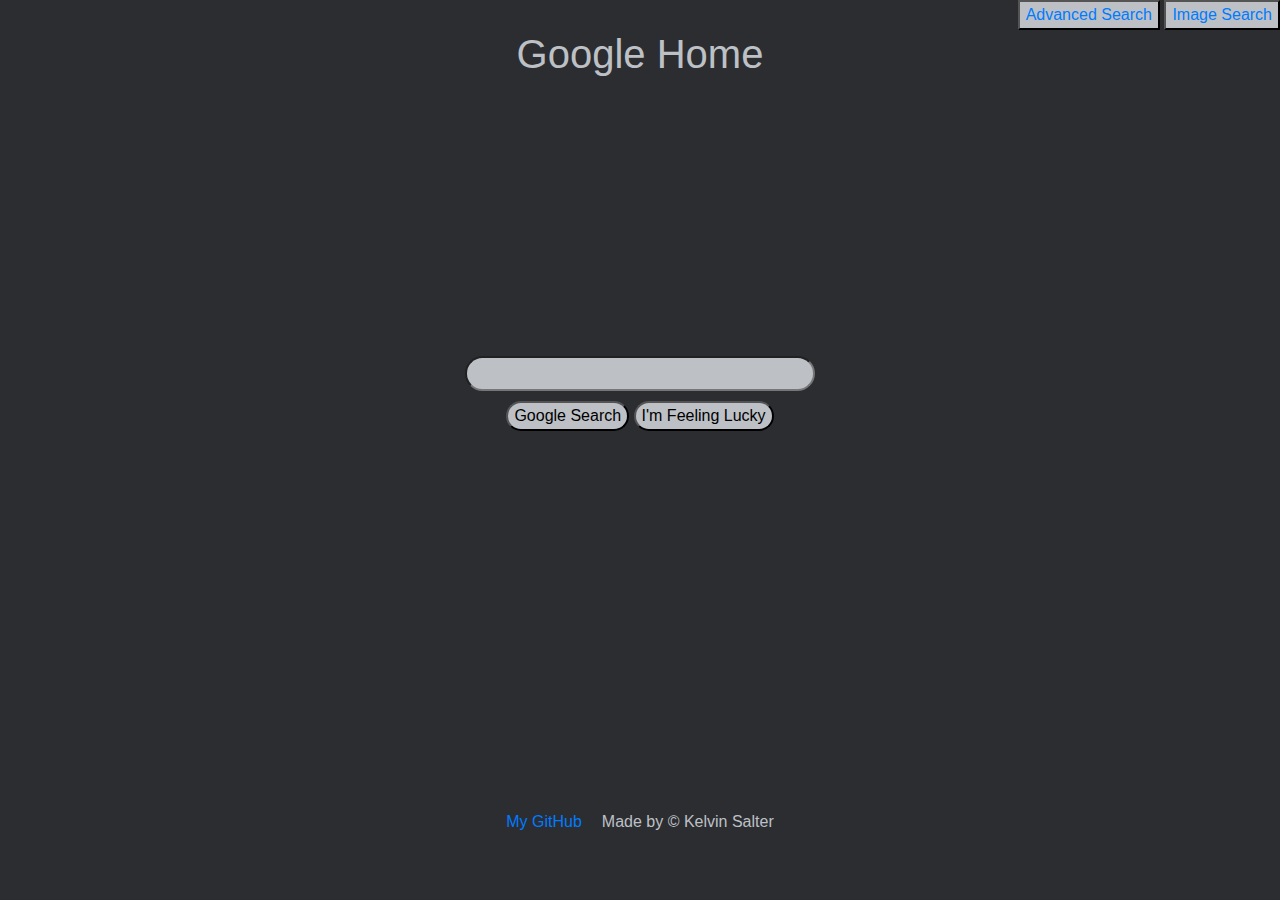
<file: index.html>
<!DOCTYPE html>
<html lang="en">
  <head>
    <link rel="stylesheet" href="https://stackpath.bootstrapcdn.com/bootstrap/4.4.1/css/bootstrap.min.css" integrity="sha384-Vkoo8x4CGsO3+Hhxv8T/Q5PaXtkKtu6ug5TOeNV6gBiFeWPGFN9MuhOf23Q9Ifjh" crossorigin="anonymous" />
    <meta charset="UTF-8" />
    <meta http-equiv="X-UA-Compatible" content="IE=edge" />
    <meta name="viewport" content="width=device-width, initial scale='1.0'" />
    <link href="index.css" rel="stylesheet" />
    <title>Search</title>
  </head>
  <body>
    <main>
      <nav>
        <button class="navButtons"><a href="advancedSearch.html">Advanced Search</a></button>
        <button class="navButtons"><a href="imageSearch.html">Image Search</a></button>
      </nav>
      <h1>Google Home</h1>
      <p></p>
      <form action="https://www.google.com/search">
        <input class="searchBar" type="text" name="q" />
        <div class="nextTo">
          <input class="submitButton" type="submit" value="Google Search" />
          <input class="feelingLuckyButton" value="I'm Feeling Lucky" name="btnI" type="submit" />
        </div>
      </form>
    </main>
    <footer>
      <p><a href="https://github.com/ksalter7" target="_blank">My GitHub</a></p>
      <p>Made by &copy Kelvin Salter</p>
    </footer>
  </body>
</html>
</file>
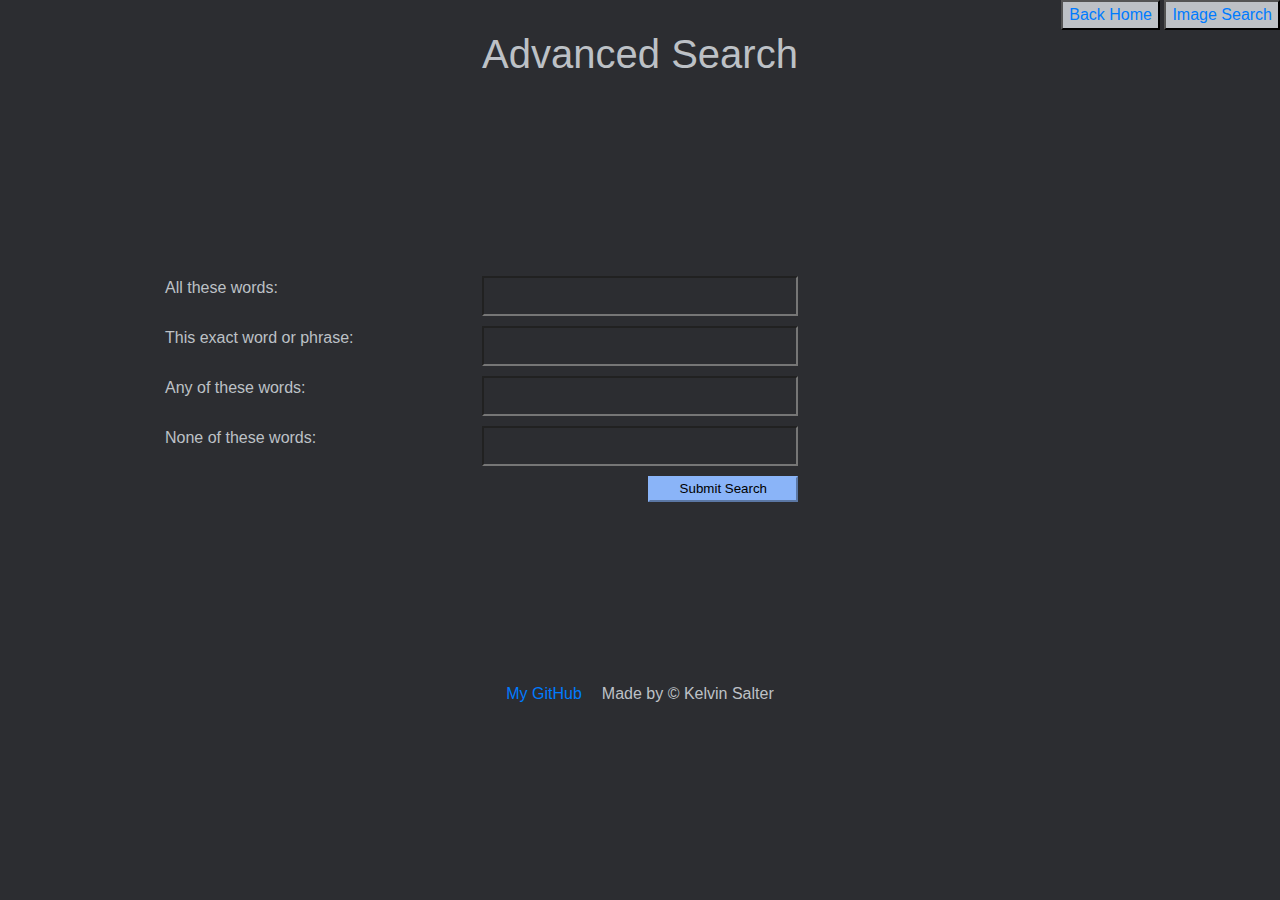
<file: advancedSearch.html>
<!DOCTYPE html>
<html lang="en">
  <head>
    <meta charset="UTF-8" />
    <meta http-equiv="X-UA-Compatible" content="IE=edge" />
    <meta name="viewport" content="width=device-width, initial-scale=1.0" />
    <title>Document</title>
    <link rel="stylesheet" href="https://stackpath.bootstrapcdn.com/bootstrap/4.4.1/css/bootstrap.min.css" integrity="sha384-Vkoo8x4CGsO3+Hhxv8T/Q5PaXtkKtu6ug5TOeNV6gBiFeWPGFN9MuhOf23Q9Ifjh" crossorigin="anonymous" />
    <link rel="stylesheet" href="advancedSearch.css" />
  </head>
  <body>
    <main>
      <nav class="advancedSearchNav">
        <button class="backHomeButton"><a href="index.html">Back Home</a></button>
        <button class="imageSearchButton"><a href="imageSearch.html">Image Search</a></button>
      </nav>
      <div class="topSection">
        <h1>Advanced Search</h1>
      </div>
      <form action="https://www.google.com/search">
        <div class="row">
          <p>All these words:</p>
          <input class="textField" style="display: none" type="submit" />
          <input type="text" name="q" />
        </div>
        <div class="row">
          <p>This exact word or phrase:</p>
          <input class="textField" style="display: none" type="submit" />
          <input type="text" name="q" />
        </div>
        <div class="row">
          <p>Any of these words:</p>
          <input class="textField" style="display: none" type="submit" />
          <input type="text" name="q" />
        </div>
        <div class="row">
          <p>None of these words:</p>
          <input class="textField" style="display: none" type="submit" />
          <input type="text" name="q" />
        </div>
        <div class="row" id="advancedSubmit">
          <p></p>
          <button type="submit" action="https://www.google.com/search">Submit Search</button>
        </div>
      </form>
    </main>
    <footer>
      <p><a href="https://github.com/ksalter7" target="_blank">My GitHub</a></p>
      <p>Made by &copy Kelvin Salter</p>
    </footer>
  </body>
</html>
</file>
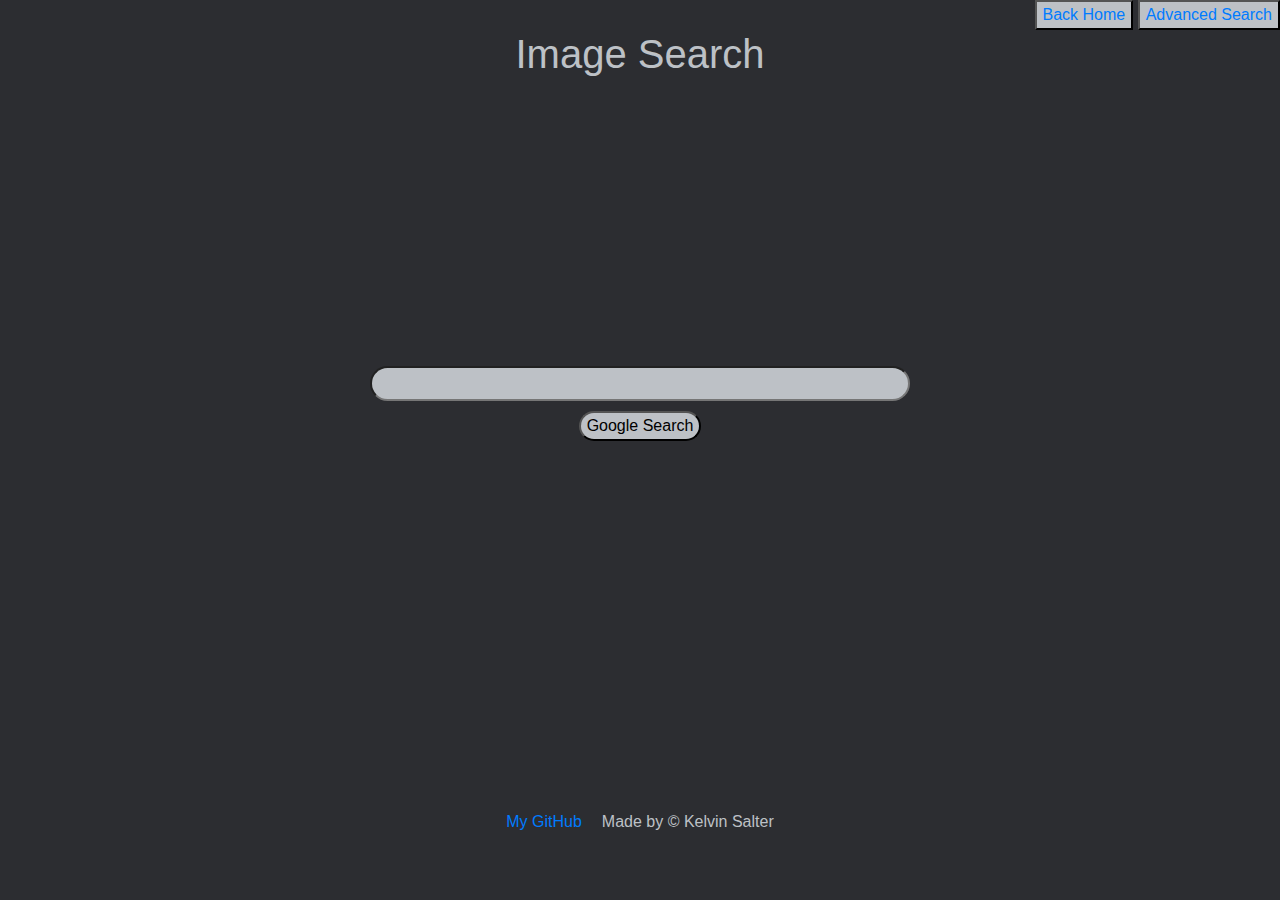
<file: imageSearch.html>
<!DOCTYPE html>
<lang="en">
<head>
    <meta charset="UTF-8">
    <meta http-equiv="X-UA-Compatible" content="IE=edge">
    <meta name="viewport" content="width=device-width, initial-scale=1.0">
    <link rel="stylesheet" href="https://stackpath.bootstrapcdn.com/bootstrap/4.4.1/css/bootstrap.min.css" integrity="sha384-Vkoo8x4CGsO3+Hhxv8T/Q5PaXtkKtu6ug5TOeNV6gBiFeWPGFN9MuhOf23Q9Ifjh" crossorigin="anonymous" />
    <link rel="stylesheet" href="imageSearch.css"/>
    <title>Google Image Search</title>
</head>
<body>
    <main>
        <nav class="advancedSearchNav">
            <button class="backHomeButton"><a href="index.html">Back Home</a></button>
            <button class="advancedSearch"><a href="advancedSearch.html">Advanced Search</a></button>
        </nav>
        <header>
            <h1>Image Search</h1>
        </header>
        <p></p>
        <form action="https://www.google.com/search">
            <input class="searchBar" type="text" name="q"/>
            <input class="submitButton" type="submit" value="Google Search"/>
            <input style="display:none;" type="text" name="tbm" value="isch"/>
        </form>
    </main>
    <footer>
        <p><a href="https://github.com/ksalter7" target="_blank">My GitHub</a></p>
    <p>Made by &copy Kelvin Salter</p>
    </footer>
</body>
</html>
</file>
<file: index.css>
* {
  background-color: #2c2d31;
}

main {
  display: flex;
  flex-wrap: wrap;
  flex-direction: column;
  min-height: 90vh;
}
main p {
  margin-bottom: 30vh;
}

input,
button {
  background-color: #bdc1c6;
}

h1,
p {
  color: #bdc1c6;
}

nav {
  align-self: flex-end;
}

h1 {
  align-self: center;
}

.submitButton {
  margin-top: 10px;
}

.searchBar {
  height: 35px;
  width: 350px;
  min-height: -webkit-fit-content;
  min-height: -moz-fit-content;
  min-height: fit-content;
  border-radius: 20px;
}

form {
  display: flex;
  flex-direction: column;
  align-self: center;
}
form input {
  border-radius: 20px;
}
form .nextTo {
  align-self: center;
}

footer {
  display: flex;
  flex-direction: row;
  justify-content: center;
  min-width: 100vh;
}
footer p {
  color: #bdc1c6;
  margin: 0px 10px;
}/*# sourceMappingURL=index.css.map */
</file>
<file: advancedSearch.css>
* {
  background-color: #2c2d31;
}

main {
  display: flex;
  flex-wrap: wrap;
  flex-direction: column;
  min-height: 70vh;
}

nav {
  align-self: flex-end;
}
nav button {
  background-color: #bdc1c6;
}

.topSection {
  color: #bdc1c6;
  align-self: center;
}

form {
  margin: 0px 20px;
  color: #bdc1c6;
  margin: 20vh;
  display: grid;
  grid-template-columns: auto;
}
form .row {
  display: grid;
  grid-template-columns: repeat(3, 3fr);
  margin-top: 10px;
}

#advancedSubmit button {
  width: 150px;
  font-size: smaller;
  background-color: #8ab4f8;
  border-color: #8ab4f8;
  font-weight: thin;
  justify-self: end;
}

footer {
  display: flex;
  flex-direction: row;
  justify-content: center;
  min-width: 100vh;
}
footer p {
  color: #bdc1c6;
  margin: 0px 10px;
}/*# sourceMappingURL=advancedSearch.css.map */
</file>
<file: imageSearch.css>
* {
  background-color: #2c2d31;
}

main {
  display: flex;
  flex-wrap: wrap;
  flex-wrap: wrap;
  flex-direction: column;
  min-height: 90vh;
}

nav {
  align-self: flex-end;
}

header {
  align-self: center;
  color: #bdc1c6;
}

main p {
  margin-bottom: 30vh;
}

form {
  align-self: center;
}
form input {
  display: block;
  margin: 10px auto;
  border-radius: 20px;
}

.searchBar {
  height: 35px;
  width: 60vh;
  min-height: -webkit-fit-content;
  min-height: -moz-fit-content;
  min-height: fit-content;
}

input,
button {
  background-color: #bdc1c6;
}

footer {
  display: flex;
  flex-direction: row;
  justify-content: center;
  min-width: 100vh;
}
footer p {
  color: #bdc1c6;
  margin: 0px 10px;
}/*# sourceMappingURL=imageSearch.css.map */
</file>
